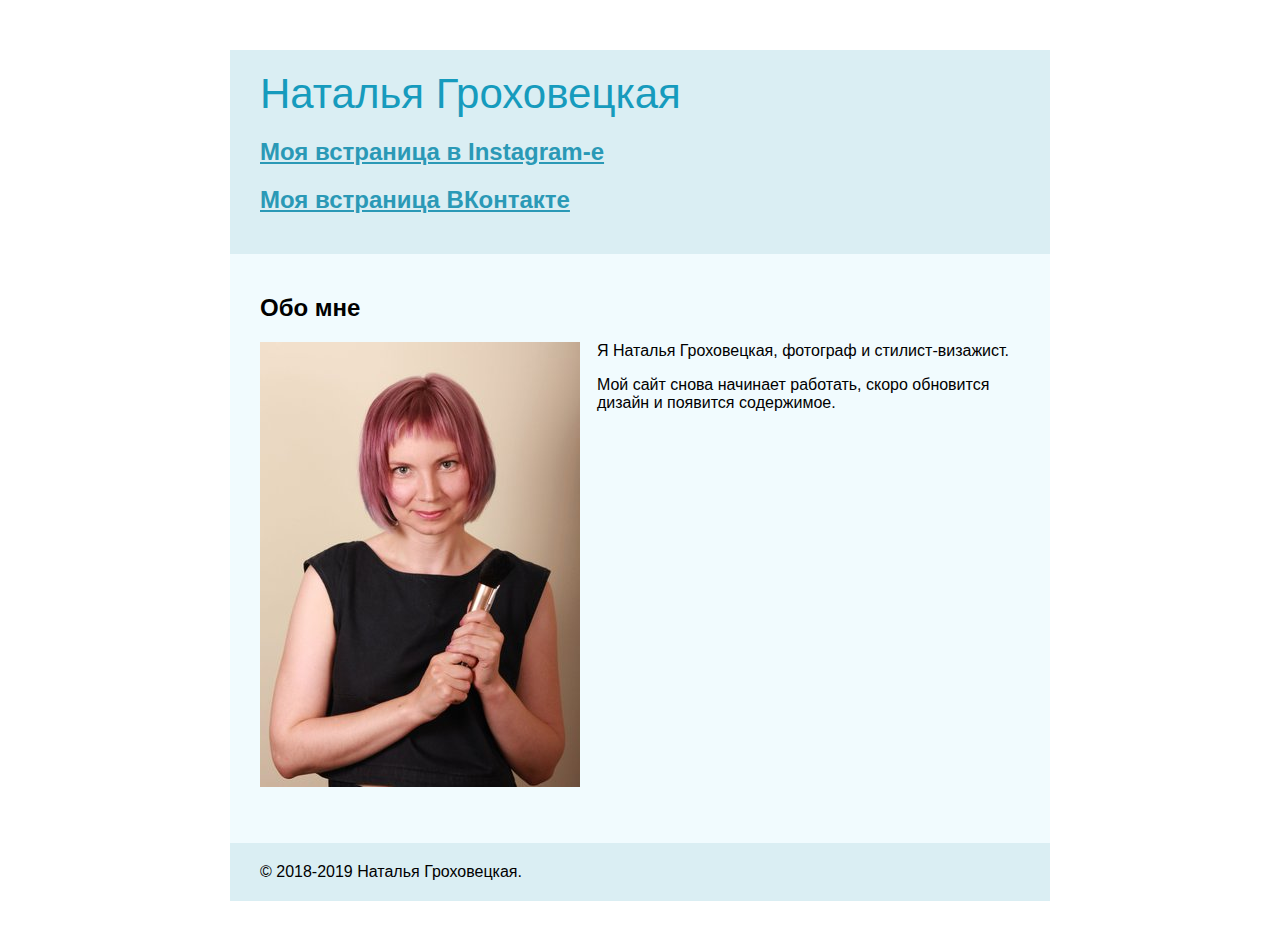
<file: index.html>
<!doctype html>
<meta charset="utf-8">
<link rel="stylesheet" href="/static/style.css">
<title>Обо мне — Наталья Гроховецкая</title>
<body>
  <header>
    <h1>Наталья Гроховецкая</h1>
    <h2><a href="https://www.instagram.com/visage.com.ru/">Моя встраница в Instagram-е</a></h2>
    <h2><a href="https://vk.com/id77692973">Моя встраница ВКонтакте</a></h2>















  </header>
  <div class="page">
    
  <h2>Обо мне</h2>
    
        <div class="image"><img src="/natali@320.jpg"></div>
    
  <p>Я Наталья Гроховецкая, фотограф и стилист-визажист.</p>
<p>Мой сайт снова начинает работать, скоро обновится дизайн и появится содержимое.</p>

    <div class="clearer"></div>

    <div class="clearer"></div>
  </div>
  <footer>
    &copy; 2018-2019 Наталья Гроховецкая.
  </footer>
</body>
</file>
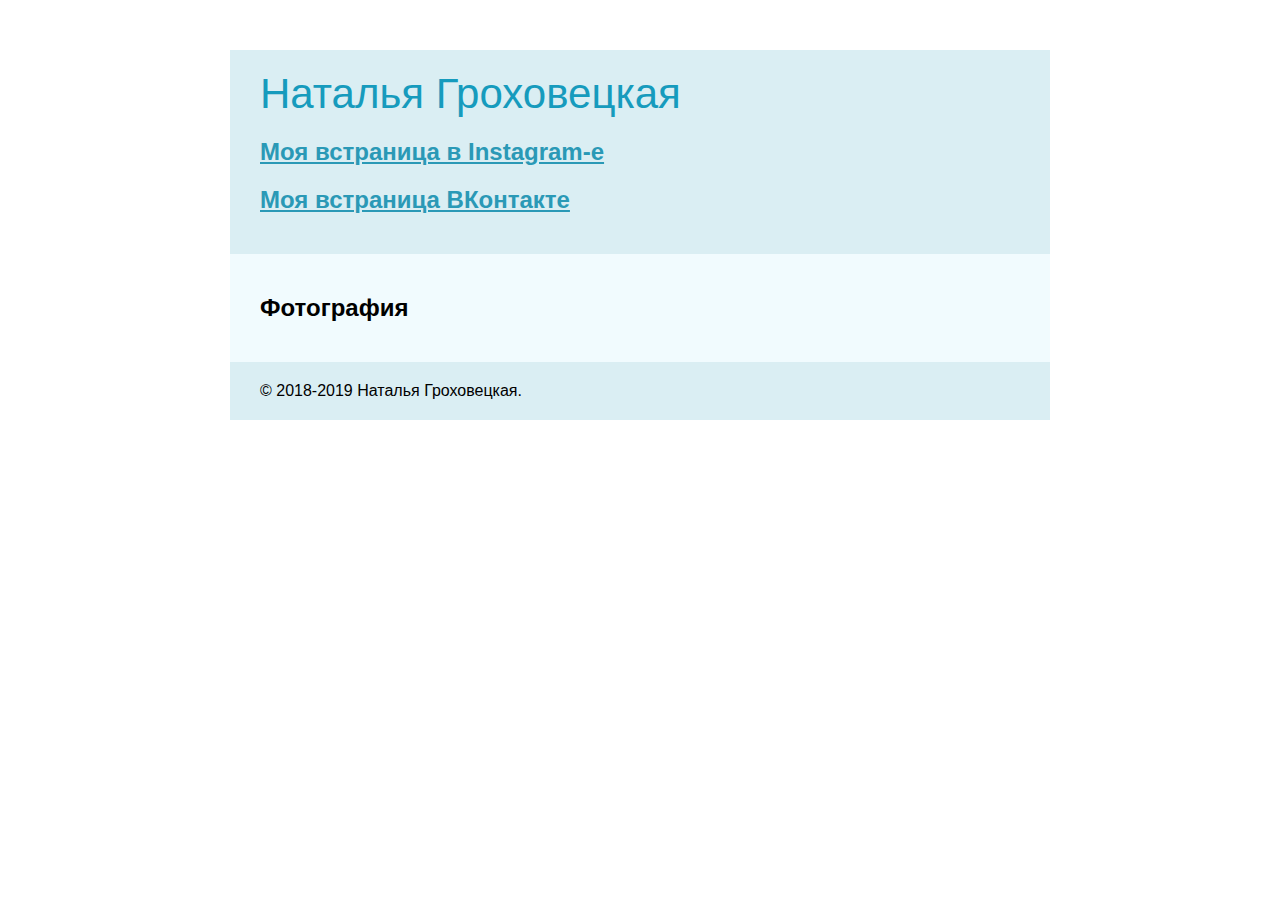
<file: foto/index.html>
<!doctype html>
<meta charset="utf-8">
<link rel="stylesheet" href="/static/style.css">
<title>Фотография — Наталья Гроховецкая</title>
<body>
  <header>
    <h1>Наталья Гроховецкая</h1>
    <h2><a href="https://www.instagram.com/visage.com.ru/">Моя встраница в Instagram-е</a></h2>
    <h2><a href="https://vk.com/id77692973">Моя встраница ВКонтакте</a></h2>















  </header>
  <div class="page">
    
  <h2>Фотография</h2>
    
  
    <div class="clearer"></div>

    <div class="clearer"></div>
  </div>
  <footer>
    &copy; 2018-2019 Наталья Гроховецкая.
  </footer>
</body>
</file>
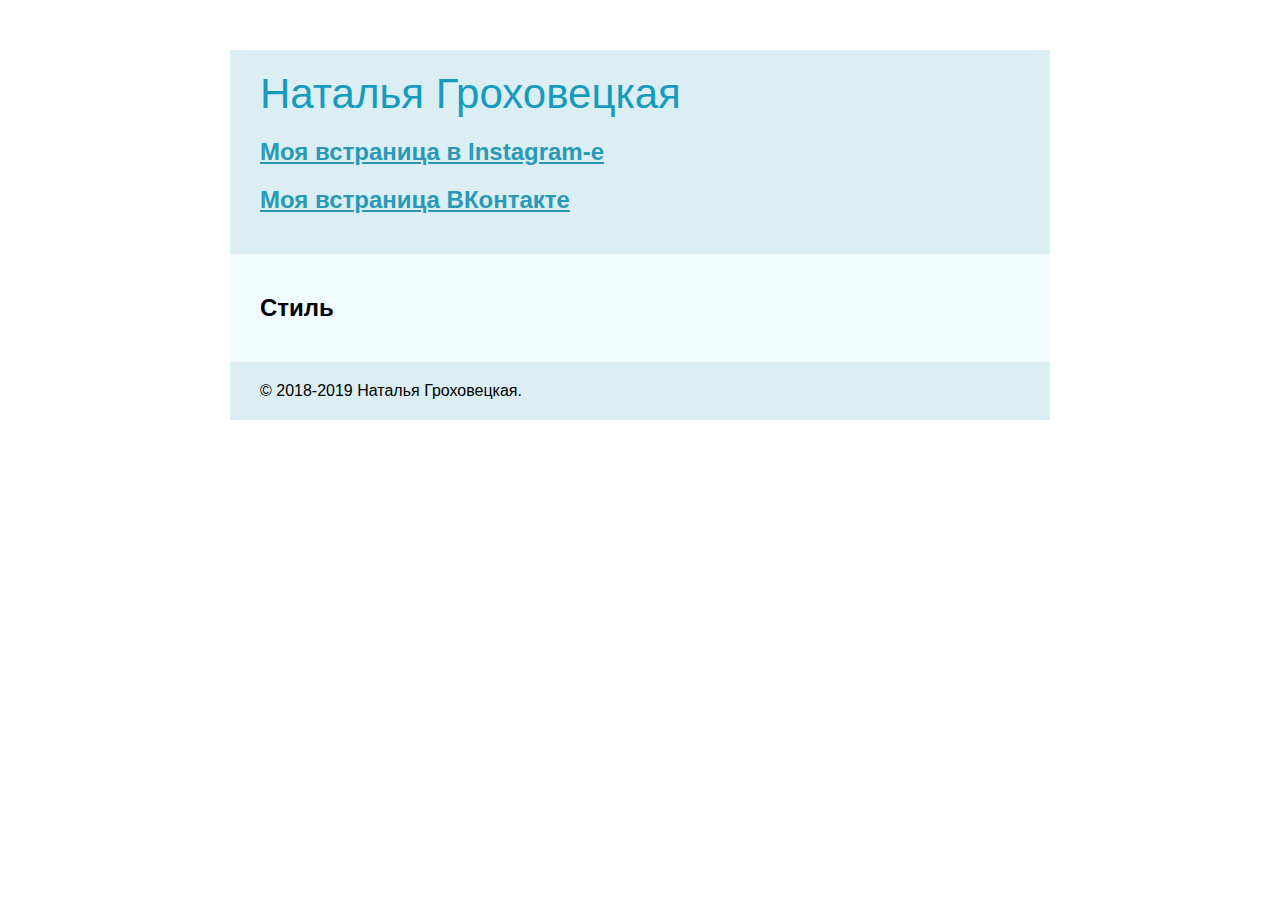
<file: style/index.html>
<!doctype html>
<meta charset="utf-8">
<link rel="stylesheet" href="/static/style.css">
<title>Стиль — Наталья Гроховецкая</title>
<body>
  <header>
    <h1>Наталья Гроховецкая</h1>
    <h2><a href="https://www.instagram.com/visage.com.ru/">Моя встраница в Instagram-е</a></h2>
    <h2><a href="https://vk.com/id77692973">Моя встраница ВКонтакте</a></h2>















  </header>
  <div class="page">
    
  <h2>Стиль</h2>
    
  
    <div class="clearer"></div>

    <div class="clearer"></div>
  </div>
  <footer>
    &copy; 2018-2019 Наталья Гроховецкая.
  </footer>
</body>
</file>
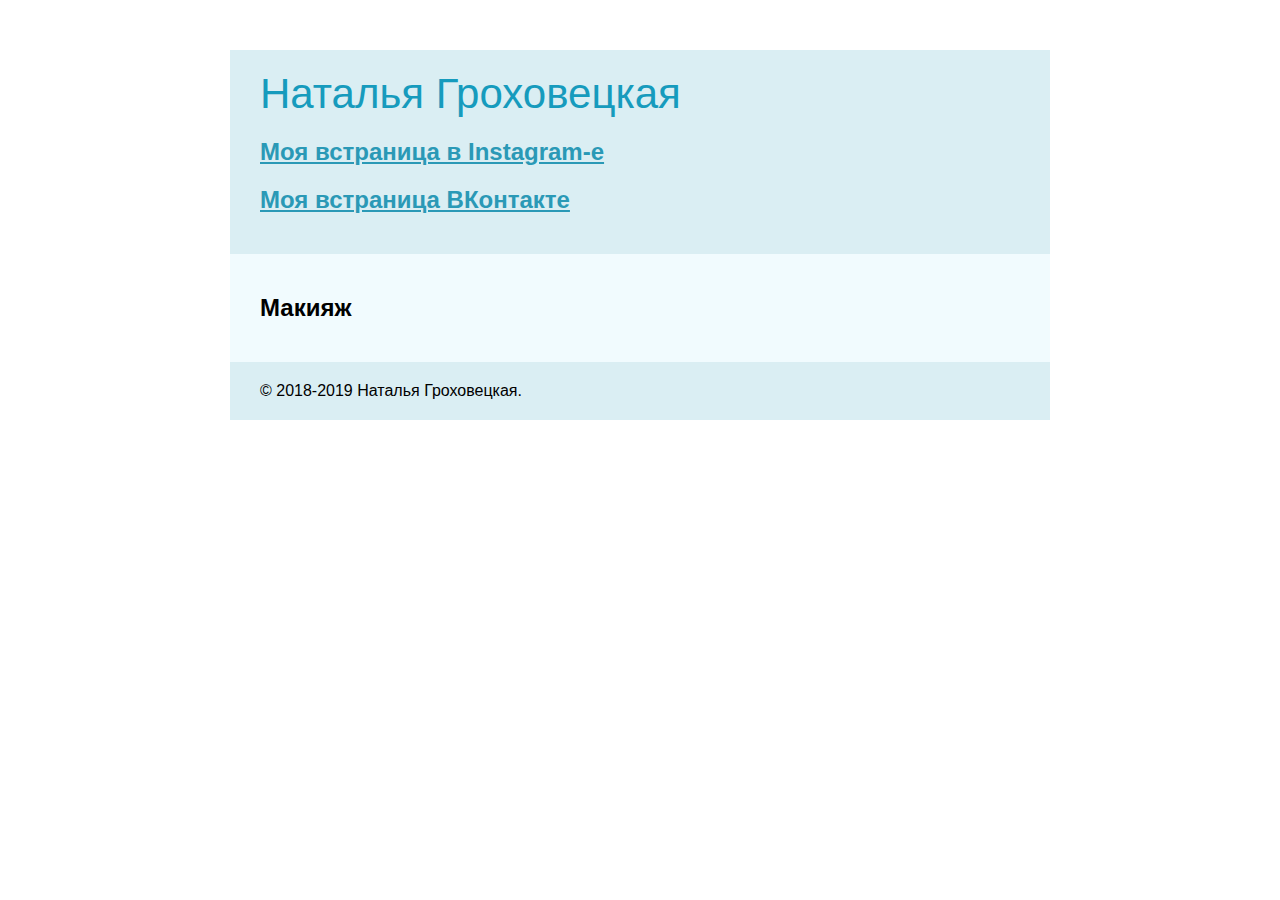
<file: visage/index.html>
<!doctype html>
<meta charset="utf-8">
<link rel="stylesheet" href="/static/style.css">
<title>Макияж — Наталья Гроховецкая</title>
<body>
  <header>
    <h1>Наталья Гроховецкая</h1>
    <h2><a href="https://www.instagram.com/visage.com.ru/">Моя встраница в Instagram-е</a></h2>
    <h2><a href="https://vk.com/id77692973">Моя встраница ВКонтакте</a></h2>















  </header>
  <div class="page">
    
  <h2>Макияж</h2>
    
  
    <div class="clearer"></div>

    <div class="clearer"></div>
  </div>
  <footer>
    &copy; 2018-2019 Наталья Гроховецкая.
  </footer>
</body>
</file>
<file: static/style.css>
body {
    font-family: 'Verdana', sans-serif;
    margin: 50px 25px;
}

a {
    color: #2a99b6;
}

a:hover {
    color: #33bbdf;
}

header, footer, div.page {
    width: 760px;
    margin: 0 auto;
    background: #daeef3;
    padding: 20px 30px;
}

header h1 {
    color: #169bbd;
    margin: 0;
    font-weight: normal;
    font-size: 42px;
}

header nav ul {
    list-style: none;
    margin: 0;
    padding: 0;
}

header nav ul li {
    display: inline;
    margin: 0 8px 0 0;
    padding: 0;
}

div.page {
    background: #f1fbfe;
    /*overflow: hidden;*/
}

.page .image {
    float: left;
    margin: 0em 2ex 2em 0ex;
}
.page .clearer {
    clear: both;
}
</file>
